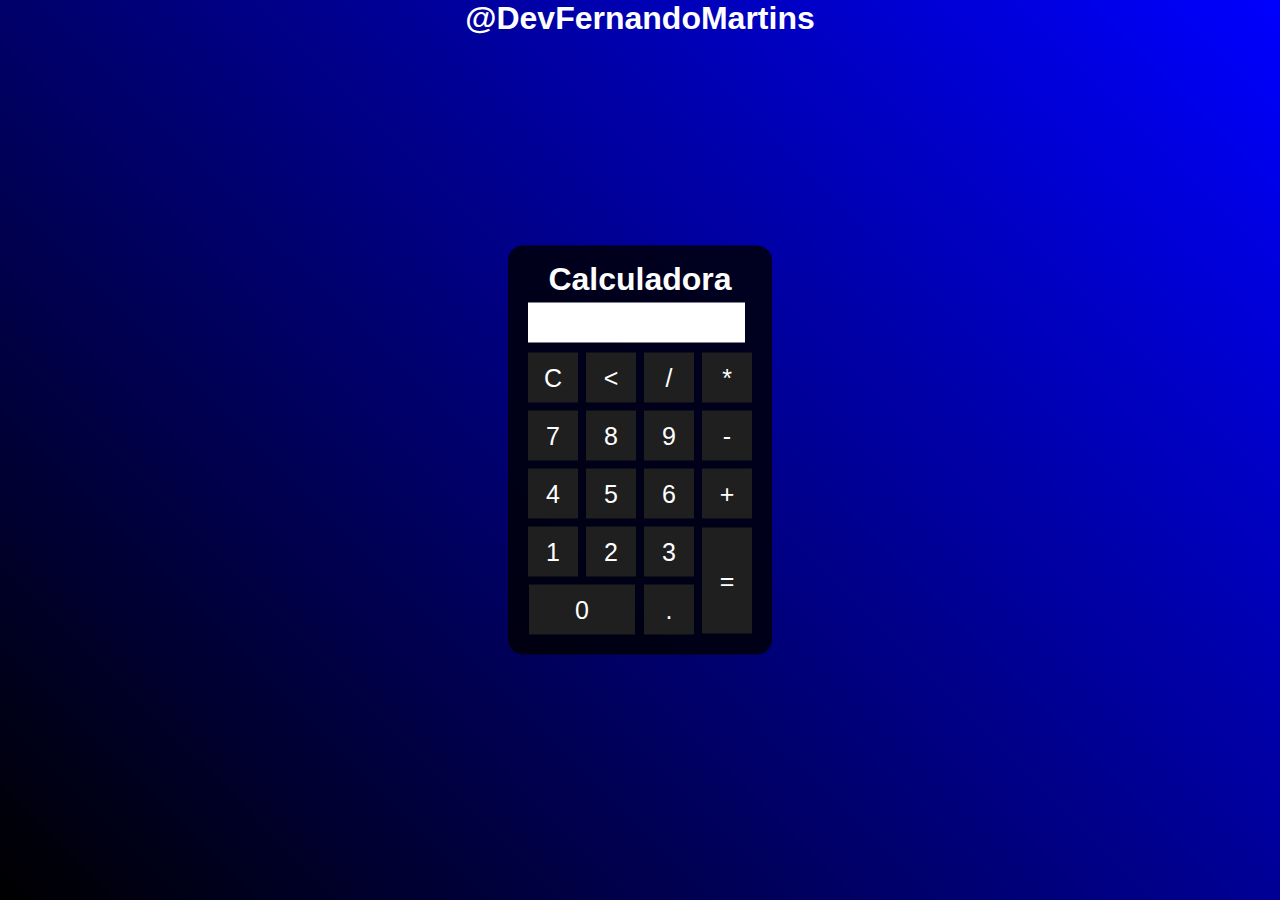
<file: Calculadora/index.html>
<!DOCTYPE html>
<html lang="en">
<head>
    <meta charset="UTF-8">
    <meta http-equiv="X-UA-Compatible" content="IE=edge">
    <meta name="viewport" content="width=device-width, initial-scale=1.0">
    <title>Calculadora</title>

    <link rel="stylesheet" href="style.css">

</head>
<body>
    <div class="fundo">
        <h1>@DevFernandoMartins</h1>
        <div class="calculadora">
            <h1>Calculadora</h1>
            <p id="resultado"></p>
            <table>
                <tr>
                    <td><button class="botao" onclick="limpar()">C</button></td>
                    <td><button class="botao" onclick="apagar()"><</button></td>
                    <td><button class="botao" onclick="insert('/')">/</button></td>
                    <td><button class="botao" onclick="insert('*')">*</button></td>
                </tr>
                <tr>
                    <td><button class="botao" onclick="insert('7')">7</button></td>
                    <td><button class="botao" onclick="insert('8')">8</button></td>
                    <td><button class="botao" onclick="insert('9')">9</button></td>
                    <td><button class="botao" onclick="insert('-')">-</button></td>
                </tr>
                <tr>
                    <td><button class="botao" onclick="insert('4')">4</button></td>
                    <td><button class="botao" onclick="insert('5')">5</button></td>
                    <td><button class="botao" onclick="insert('6')">6</button></td>
                    <td><button class="botao" onclick="insert('+')">+</button></td>
                </tr>
                <tr>
                    <td><button class="botao" onclick="insert('1')">1</button></td>
                    <td><button class="botao" onclick="insert('2')">2</button></td>
                    <td><button class="botao" onclick="insert('3')">3</button></td>
                    <td rowspan="2"><button class="botao" style="height: 106px;" onclick="calcular()">=</button></td>
                </tr>
                <tr>
                    <td colspan="2"><button class="botao" style="width: 106px;" onclick="insert('0')">0</button></td>
                    <td><button class="botao" onclick="insert('.')">.</button></td>
                </tr>
            </table>
        </div>
    </div>
<script src="script.js"></script>
</body>
</html>
</file>
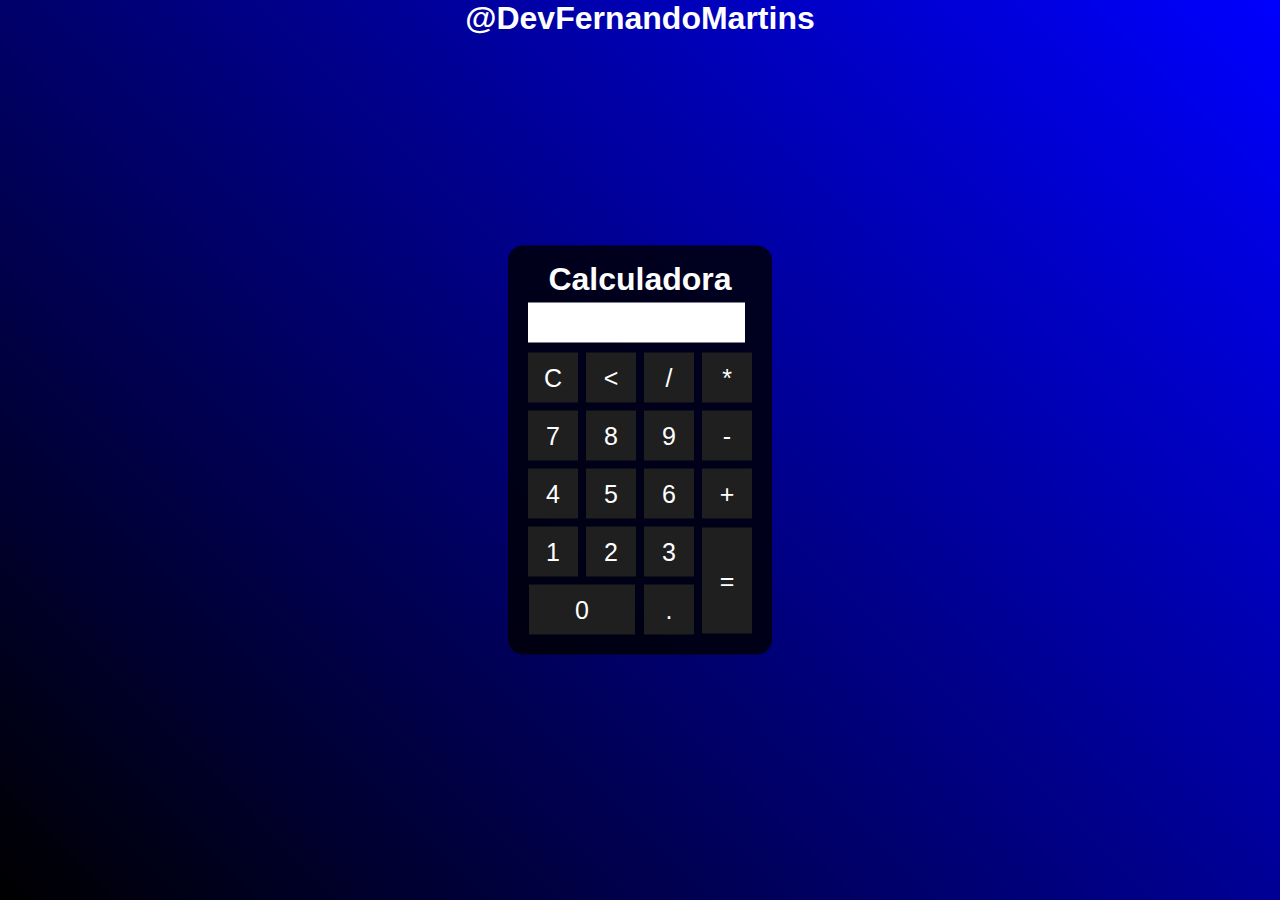
<file: Calculadora/calculadora.html>
<!DOCTYPE html>
<html lang="en">
<head>
    <meta charset="UTF-8">
    <meta http-equiv="X-UA-Compatible" content="IE=edge">
    <meta name="viewport" content="width=device-width, initial-scale=1.0">
    <title>Calculadora</title>

    <link rel="stylesheet" href="style.css">

</head>
<body>
    <div class="fundo">
        <h1>@DevFernandoMartins</h1>
        <div class="calculadora">
            <h1>Calculadora</h1>
            <p id="resultado"></p>
            <table>
                <tr>
                    <td><button class="botao" onclick="limpar()">C</button></td>
                    <td><button class="botao" onclick="apagar()"><</button></td>
                    <td><button class="botao" onclick="insert('/')">/</button></td>
                    <td><button class="botao" onclick="insert('*')">*</button></td>
                </tr>
                <tr>
                    <td><button class="botao" onclick="insert('7')">7</button></td>
                    <td><button class="botao" onclick="insert('8')">8</button></td>
                    <td><button class="botao" onclick="insert('9')">9</button></td>
                    <td><button class="botao" onclick="insert('-')">-</button></td>
                </tr>
                <tr>
                    <td><button class="botao" onclick="insert('4')">4</button></td>
                    <td><button class="botao" onclick="insert('5')">5</button></td>
                    <td><button class="botao" onclick="insert('6')">6</button></td>
                    <td><button class="botao" onclick="insert('+')">+</button></td>
                </tr>
                <tr>
                    <td><button class="botao" onclick="insert('1')">1</button></td>
                    <td><button class="botao" onclick="insert('2')">2</button></td>
                    <td><button class="botao" onclick="insert('3')">3</button></td>
                    <td rowspan="2"><button class="botao" style="height: 106px;" onclick="calcular()">=</button></td>
                </tr>
                <tr>
                    <td colspan="2"><button class="botao" style="width: 106px;" onclick="insert('0')">0</button></td>
                    <td><button class="botao" onclick="insert('.')">.</button></td>
                </tr>
            </table>
        </div>
    </div>
<script src="script.js"></script>
</body>
</html>
</file>
<file: Calculadora/style.css>
*{
    margin: 0;
    padding: 0;
}
.fundo{
    background-image: linear-gradient(45deg, black, blue);
    height: 100vh;
    color: white;
    font-family: Arial, Helvetica, sans-serif;
    text-align: center;
}
.calculadora{
    position: absolute;
    background-color: rgba(0,0,0,0.8);
    top: 50%;
    left: 50%;
    transform: translate(-50%,-50%);
    border-radius: 15px;
    padding: 15px;
}
.botao{
    width: 50px;
    height: 50px;
    margin: 3px;
    font-size: 25px;
    cursor: pointer;
    background-color: rgb(31,31,31);
    border: none;
    color: white;
}
.botao:hover{
    background-color: black;
}
#resultado{
    background-color: white;
    width: 207px;
    height: 30px;
    margin: 5px;
    font-size: 25px;
    color: black;
    text-align: right;
    padding: 5px;
}
</file>
